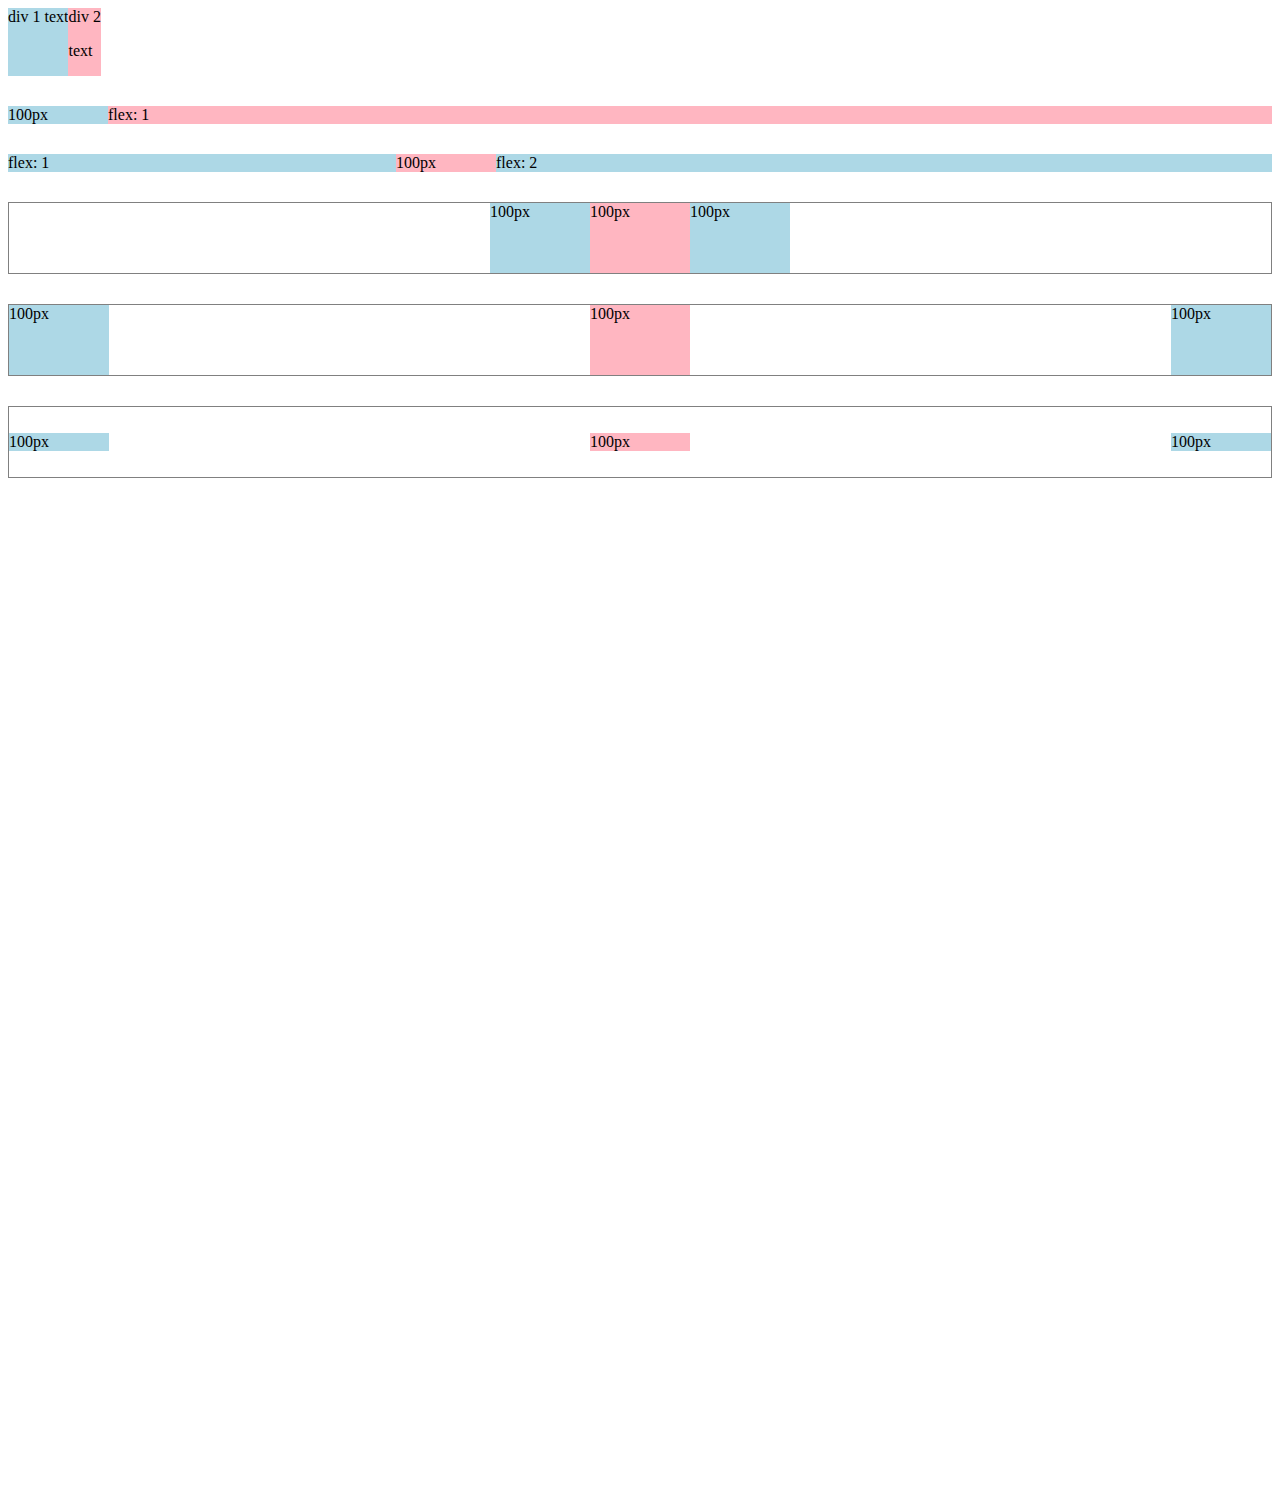
<file: flexbox.html>
<!DOCTYPE html>
<html>
  <head>
    <title>Flexbox Practice</title>
  </head>
  <body style="padding-bottom: 1000px;">
    <div style="
      display: flex;
      flex-direction: row;
    ">
      <div style="background-color: lightblue;">div 1 text</div>
      <div style="background-color: lightpink;">div 2 <p>text</p></div>
    </div>

    <div style="
      margin-top: 30px;
      display: flex;
      flex-direction: row;
    ">
      <div style="
        background-color: lightblue;
        width: 100px;
      ">100px</div>
      <div style="
        background-color: lightpink;
        flex: 1;
      ">flex: 1</div>
    </div>

    <div style="
      margin-top: 30px;
      display: flex;
      flex-direction: row;
    ">
      <div style="
        background-color: lightblue;
        flex: 1;
      ">flex: 1</div>
      <div style="
        background-color: lightpink;
        width: 100px;
      ">100px</div>
      <div style="
        background-color: lightblue;
        flex: 2;
      ">flex: 2</div>
    </div>

    <div style="
      margin-top: 30px;
      height: 70px;
      border-width: 1px;
      border-style: solid;
      border-color: gray;

      display: flex;
      flex-direction: row;
      justify-content: center;
    ">
      <div style="
        background-color: lightblue;
        width: 100px;
      ">100px</div>
      <div style="
        background-color: lightpink;
        width: 100px;
      ">100px</div>
      <div style="
        background-color: lightblue;
        width: 100px;
      ">100px</div>
    </div>

    <div style="
      margin-top: 30px;
      height: 70px;
      border-width: 1px;
      border-style: solid;
      border-color: gray;

      display: flex;
      flex-direction: row;
      justify-content: space-between;
    ">
      <div style="
        background-color: lightblue;
        width: 100px;
      ">100px</div>
      <div style="
        background-color: lightpink;
        width: 100px;
      ">100px</div>
      <div style="
        background-color: lightblue;
        width: 100px;
      ">100px</div>
    </div>

    <div style="
      margin-top: 30px;
      height: 70px;
      border-width: 1px;
      border-style: solid;
      border-color: gray;

      display: flex;
      flex-direction: row;
      justify-content: space-between;
      align-items: center;
    ">
      <div style="
        background-color: lightblue;
        width: 100px;
      ">100px</div>
      <div style="
        background-color: lightpink;
        width: 100px;
      ">100px</div>
      <div style="
        background-color: lightblue;
        width: 100px;
      ">100px</div>
    </div>
  </body>
</html>
</file>
